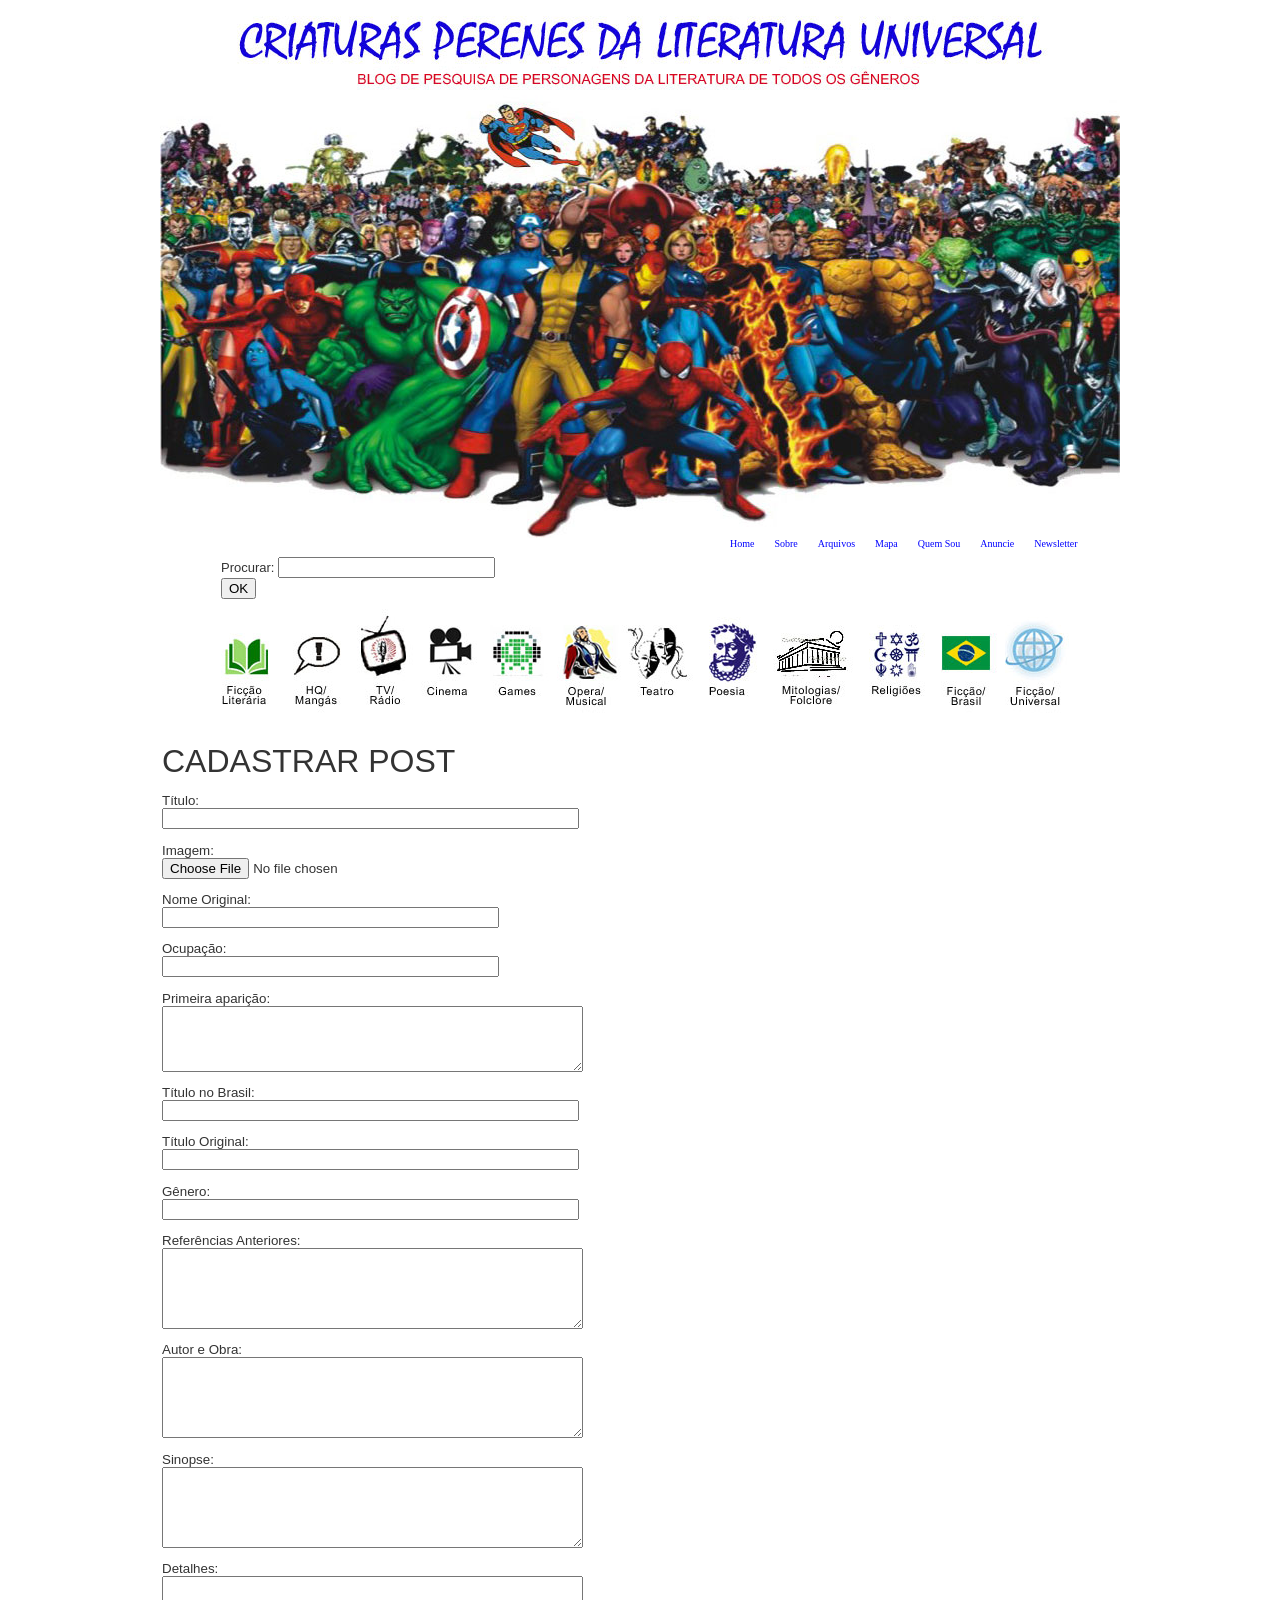
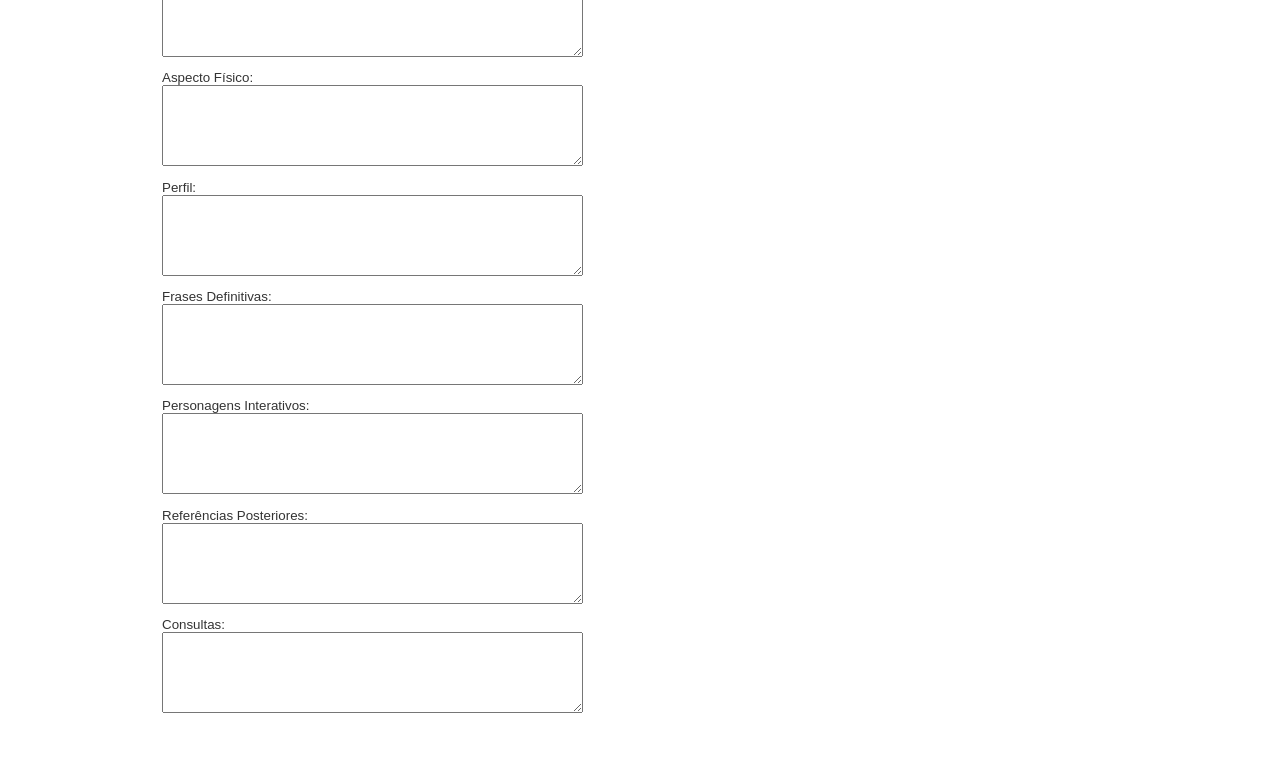
<file: admin/cadastrar_post.html>
<html>
<head>
<title>:: Criaturas Perenes da Literatura Universal ::</title>
<meta http-equiv="Content-Type" content="text/html; charset=iso-8859-1">
<META content="MSHTML 5.50.4134.600" name=GENERATOR>

<link rel="stylesheet" href="../css_js/scrollbar.css" type="text/css">
<link rel="stylesheet" href="../css_js/links.css" type="text/css">
<link rel="stylesheet" href="../css_js/menu_horizontal.css" type="text/css">
<link rel="stylesheet" href="../css_js/formatacao.css" type="text/css">



</head>
<body bgcolor="#FFFFFF" leftmargin="0" topmargin="0" marginwidth="0" marginheight="0" onSelectStart="return false" onContextMenu="return false">
<table width="960" height="700" border="0" align="center" cellpadding="0" cellspacing="0" id="Tabela_01">
  <tr> 
    <td> <img src="../imagens/index_01.jpg" width="53" height="66" alt=""></td>
    <td> <img src="../imagens/index_02.jpg" width="178" height="66" alt=""></td>
    <td> <img src="../imagens/index_03.jpg" width="220" height="66" alt=""></td>
    <td> <img src="../imagens/index_04.jpg" width="293" height="66" alt=""></td>
    <td> <img src="../imagens/index_05.jpg" width="173" height="66" alt=""></td>
    <td> <img src="../imagens/index_06.jpg" width="43" height="66" alt=""></td>
  </tr>
  <tr> 
    <td> <img src="../imagens/index_07.jpg" width="53" height="29" alt=""></td>
    <td> <img src="../imagens/index_08.jpg" width="178" height="29" alt=""></td>
    <td> <img src="../imagens/index_09.jpg" width="220" height="29" alt=""></td>
    <td> <img src="../imagens/index_10.jpg" width="293" height="29" alt=""></td>
    <td> <img src="../imagens/index_11.jpg" width="173" height="29" alt=""></td>
    <td> <img src="../imagens/index_12.jpg" width="43" height="29" alt=""></td>
  </tr>
  <tr> 
    <td> <img src="../imagens/index_13.jpg" width="53" height="443" alt=""></td>
    <td> <img src="../imagens/index_14.jpg" width="178" height="443" alt=""></td>
    <td> <img src="../imagens/index_15.jpg" width="220" height="443" alt=""></td>
    <td> <img src="../imagens/index_16.jpg" width="293" height="443" alt=""></td>
    <td> <img src="../imagens/index_17.jpg" width="173" height="443" alt=""></td>
    <td> <img src="../imagens/index_18.jpg" width="43" height="443" alt=""></td>
  </tr>
  <tr> 
    <td colspan="6"> <div id="menu"> 
        <ul>
          <li> 
            <div align="right"></div>
          </li>
          <li> 
            <div align="right"><a href="index.html" title="Home">Home</a></div>
          </li>
          <li> 
            <div align="right"><a href="about.html" title="Sobre">Sobre</a></div>
          </li>
          <li> 
            <div align="right"><a href="arquivos.html" title="Arquivos">Arquivos</a></div>
          </li>
          <li> 
            <div align="right"><a href="mapa-do-blog.html" title="Mapa do Blog">Mapa</a></div>
          </li>
          <li> 
            <div align="right"><a href="quem-sou.html" title="Quem Sou">Quem Sou</a></div>
          </li>
          <li> 
            <div align="right"><a href="anuncie.html" title="Anuncie">Anuncie</a></div>
          </li>
          <li> 
            <div align="right"><a href="newsletter.html" title="Newsletter">Newsletter</a></div>
          </li>
        </ul>
      </div></td>
  </tr>
  <tr> 
    <td> <img src="../imagens/index_21.jpg" width="53" height="25" alt=""></td>
    <td colspan="2"><iframe src="../buscar.htm" frameborder="0" scrolling="no" width="300" height="60"></iframe></td>
    <td colspan="2"><table width="75%" border="0" align="right">
        <tr> 
          <td><font color="#333333" size="2" face="Arial, Helvetica, sans-serif">&nbsp; 
            </font> </td>
        </tr>
      </table></td>
    <td> <img src="../imagens/index_26.jpg" width="43" height="25" alt=""></td>
  </tr>
  <tr> 
    <td> <img src="../imagens/index_27.jpg" width="53" height="114" alt=""></td>
    <td colspan="4"> <img src="../imagens/index_28.jpg" alt="" name="image1" width="864" height="114" border="0" usemap="#Map" id="image1"></td>
    <td> <img src="../imagens/index_29.jpg" width="43" height="114" alt=""></td>
  </tr>
</table>
<br>
<table width="960" border="0" align="center" cellpadding="1" cellspacing="1">
  <tr>
    <td><div align="center">
        <p class="textos"><font size="6">CADASTRAR POST</font></p>
        <form action="cadastrar_post.php" method="post" enctype="multipart/form-data" name="cadastrar_post" id="cadastrar_post">
          <p class="textos">T&iacute;tulo:<br>
            <input name="titulo" type="text" id="titulo" size="50">
          </p>
          <p class="textos">Imagem:<br>
            <input name="imagem" type="file" size="40" id="imagem">
          </p>
          <p class="textos">Nome Original:<br>
            <input name="nome_original" type="text" id="nome_original" size="40">
          </p>
          <p class="textos">Ocupa&ccedil;&atilde;o:<br>
            <input name="ocupacao" type="text" id="ocupacao" size="40">
          </p>
          <p class="textos">Primeira apari&ccedil;&atilde;o:<br>
            <textarea name="primeira_aparicao" cols="50" rows="4" id="primeira_aparicao"></textarea>
          </p>
          <p class="textos">T&iacute;tulo no Brasil:<br>
            <input name="titulo_brasil" type="text" id="titulo_brasil" size="50">
          </p>
          <p class="textos">T&iacute;tulo Original:<br>
            <input name="titulo_original" type="text" id="titulo_original" size="50">
          </p>
          <p class="textos">G&ecirc;nero:<br>
            <input name="genero" type="text" id="genero" size="50">
          </p>
          <p class="textos">Refer&ecirc;ncias Anteriores:<br>
            <textarea name="ref_anteriores" cols="50" rows="5" id="ref_anteriores"></textarea>
          </p>
          <p class="textos">Autor e Obra:<br>
            <textarea name="autor_borda" cols="50" rows="5" id="autor_borda"></textarea>
          </p>
          <p class="textos">Sinopse:<br>
            <textarea name="sinopse" cols="50" rows="5" id="sinopse"></textarea>
          </p>
          <p class="textos">Detalhes:<br>
            <textarea name="detalhes" cols="50" rows="5" id="detalhes"></textarea>
          </p>
          <p class="textos">Aspecto F&iacute;sico:<br>
            <textarea name="aspecto_fisico" cols="50" rows="5" id="aspecto_fisico"></textarea>
          </p>
          <p class="textos">Perfil:<br>
            <textarea name="perfil" cols="50" rows="5" id="perfil"></textarea>
          </p>
          <p class="textos">Frases Definitivas:<br>
            <textarea name="frases_definitivas" cols="50" rows="5" id="frases_definitivas"></textarea>
          </p>
          <p class="textos">Personagens Interativos:<br>
            <textarea name="personagens" cols="50" rows="5" id="personagens"></textarea>
          </p>
          <p class="textos">Refer&ecirc;ncias Posteriores:<br>
            <textarea name="ref_posteriores" cols="50" rows="5" id="ref_posteriores"></textarea>
          </p>
          <p class="textos">Consultas:<br>
            <textarea name="consultas" cols="50" rows="5" id="consultas"></textarea>
          </p>
        </form>
        <p>&nbsp;</p>
      </div></td>
  </tr>
</table>
<p> 
  <map name="Map">
    <area shape="rect" coords="78,23,130,101" href="hq-mangas.htm">
    <area shape="rect" coords="212,19,260,99" href="cinema.htm">
    <area shape="rect" coords="78,23,130,101" href="#" onMouseOver="MM_showMenu(window.mm_menu_1008194241_0,50,101,null,'image1')" onMouseOut="MM_startTimeout();">
    <area shape="rect" coords="147,20,197,101" href="tv-radio.htm">
    <area shape="rect" coords="276,16,333,100" href="games.htm">
    <area shape="rect" coords="349,16,409,100" href="opera-musical.htm">
    <area shape="rect" coords="415,18,477,99" href="teatro.htm">
    <area shape="rect" coords="491,14,545,99" href="poesia.htm">
    <area shape="rect" coords="561,15,634,101" href="mitologias-folclore.htm">
    <area shape="rect" coords="655,14,710,100" href="religioes.htm">
    <area shape="rect" coords="8,25,58,101" href="ficcao-literaria.htm">
    <area shape="rect" coords="726,15,782,101" href="ficcao-brasil.htm">
    <area shape="rect" coords="790,14,853,101" href="ficcao-universal.htm">
  </map>
</p>
</body>
</html>
</file>
<file: css_js/scrollbar.css>
/* CSS Document */

BODY {
	SCROLLBAR-BASE-COLOR: white; 
	SCROLLBAR-ARROW-COLOR: green
	}
</file>
<file: css_js/links.css>
/* CSS Document */

a:link{text-decoration: none; color:none;}
a:visited{text-decoration: none;}
a:active{text-decoration: none;}
a:hover{text-decoration: underline;}
</file>
<file: css_js/menu_horizontal.css>
/* CSS Document */


        #menu ul {   
            padding:0px;   
            margin:0px;   
            float: right;   
            width: 400;   
            background-color:#ffffff;   
            list-style:none;   
            font:10px Tahoma;   
        }   
  
        #menu ul li { display: inline; }   
  
        #menu ul li a {   
            background-color:#ffffff;   
            color: #0000ff;   
            text-decoration: none;   
            padding: 0px 10px;   
            float:left;   
        }   
  
        #menu ul li a:hover {   /* EFEITOS QUANDO O MOUSE EST� EM CIMA */
              /* cor de fundo */
            color: #0000ff;   /* cor da fonte */
            border:1px solid #0000ff;   /* cor da borda */
        }
</file>
<file: css_js/formatacao.css>
.textos {
	font-family: Verdana, Arial, Helvetica, sans-serif;
	font-size: 10pt;
	font-style: normal;
	font-weight: normal;
	color: #333333;
	text-align: justify;
	word-spacing: normal;
}
</file>
